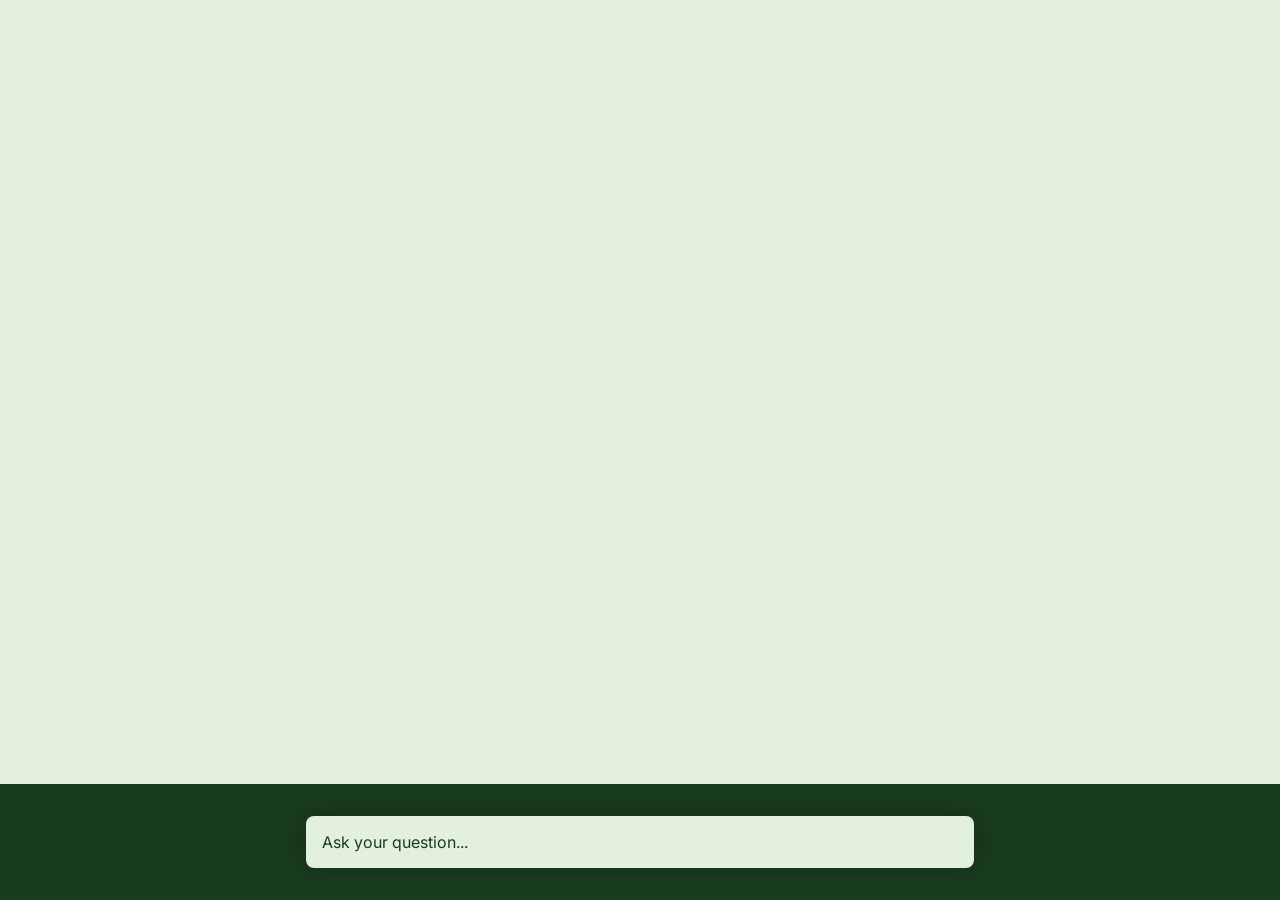
<file: index.html>
<!DOCTYPE html>
<html lang="en-US">
    <head>
        <meta charset='utf-8'>
        <meta http-equiv="X-UA-Compatible" content="IE=edge">
        <meta name="viewport" content="width=device-width, initial-scale=1.0">
        <link rel="stylesheet" href="./mattGPT.css">
        <title>SymbioticBot</title>
    </head>
    <body>
        <div class="chat-container">
            <div class="chat-log">
                <!-- rendered dynamically -->
            </div>
            <div class="new-message">
                <form><input type="text" id="prompt" placeholder="Ask your question..."></form>
            </div>
        </div>
        <script src="./mattGPT.js"></script>
    </body>
</html>
</file>
<file: mattGPT.css>
@import url('https://fonts.googleapis.com/css2?family=Inter:wght@400;500;600;700&display=swap');

* {
    margin: 0;
    padding: 0;
    box-sizing: border-box;
    font-family: 'Inter', sans-serif;
}

:root {
    --primary: #193b1e;
    --secondary: #e4f0df;

    --primary-bg: var(--secondary);
    --primary-text: #193b1e;
    --user-message-color: var(--secondary);
    --accent: #01BAC3;

    --wrapper: 700px;
    --primary-padding: 2rem 1rem;
}

body {
    height: 100vh;
    background-color: var(--primary-bg);
    color: var(--primary-text);
}

.chat-container {
    height: 100%;
    display: flex;
    flex-direction: column;
}

.chat-log {
    height: 100%;
    overflow: auto;
}
.chat-log::-webkit-scrollbar {
    width: 0px;
}

.message {
    padding: var(--primary-padding);
    font-size: 1.1rem;
    line-height: 1.5rem;
}
.message .content {
    width: 100%;
    max-width: var(--wrapper);
    margin: 0 auto;
    display: flex;
    align-items: flex-start;
}

.content .message-image, 
.content .message-image img {
    width: 50px;
    height: 50px;
    margin-right: 2rem;
    border-radius: 1rem;
}

.message-instance-container {
    position: relative;
}

.message.user-message {
    background-color: var(--user-message-bg);
    top: 0;
}

p.thinking {
    animation: thinking 2.2s ease-in-out infinite;
}

@keyframes thinking {
    0% {
        opacity: 0.15;
    }
    50% {
        opacity: 1;
    }
    100% {
        opacity: 0.15;
    }
}
.prompt {
    color: var(--primary);
}


/* new message form */
.new-message {
    background-color: var(--primary);
}
.new-message form {
    width: 100%;
    max-width: var(--wrapper);
    margin: 0 auto;
    padding: var(--primary-padding);
}
.new-message form input {
    width: 100%;
    padding: 1rem;
    border-radius: .5rem;
    background-color: var(--secondary);
    box-shadow: 0px 0px 20px rgba(0, 0, 0, 0.25);
    border: none;
    font-size: 1rem;
    color: #193b1e;
    outline: none;
}
.new-message form input::placeholder {
    color: #193b1e;
}
</file>
